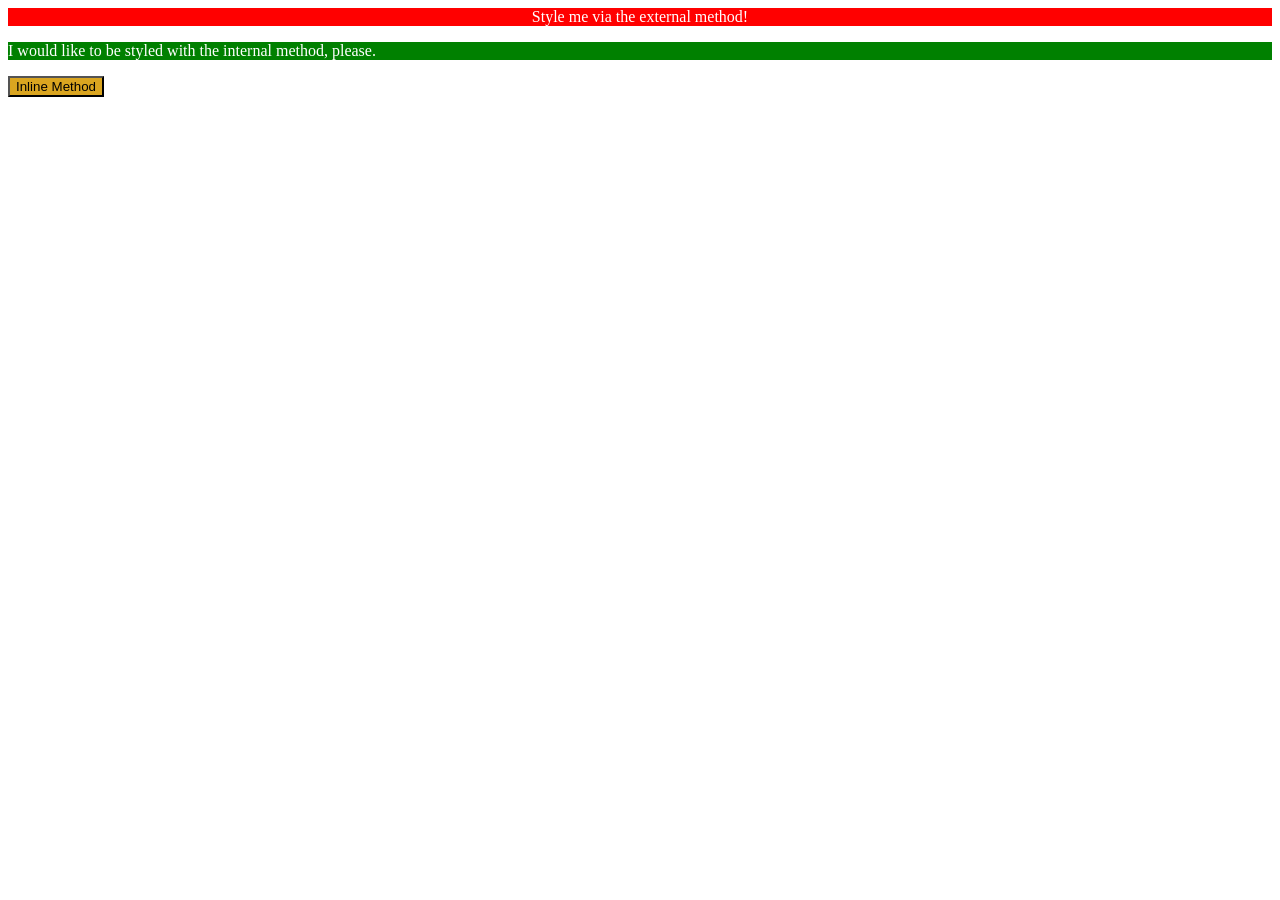
<file: foundations/intro-to-css/01-css-methods/index.html>
<!DOCTYPE html>
<html lang="en">
  <head>
    <meta charset="UTF-8">
    <meta http-equiv="X-UA-Compatible" content="IE=edge">
    <meta name="viewport" content="width=device-width, initial-scale=1.0">
    <link rel="stylesheet" href="style.css">
    <title>Methods for Adding CSS</title>
    <style>
      p{
        background-color: green;
        color:white;
      }
    </style>
  </head>
  <body>
    <div>Style me via the external method!</div>
    <p>I would like to be styled with the internal method, please.</p>
    <button style="background-color: goldenrod;">Inline Method</button>
  </body>
</html>
</file>
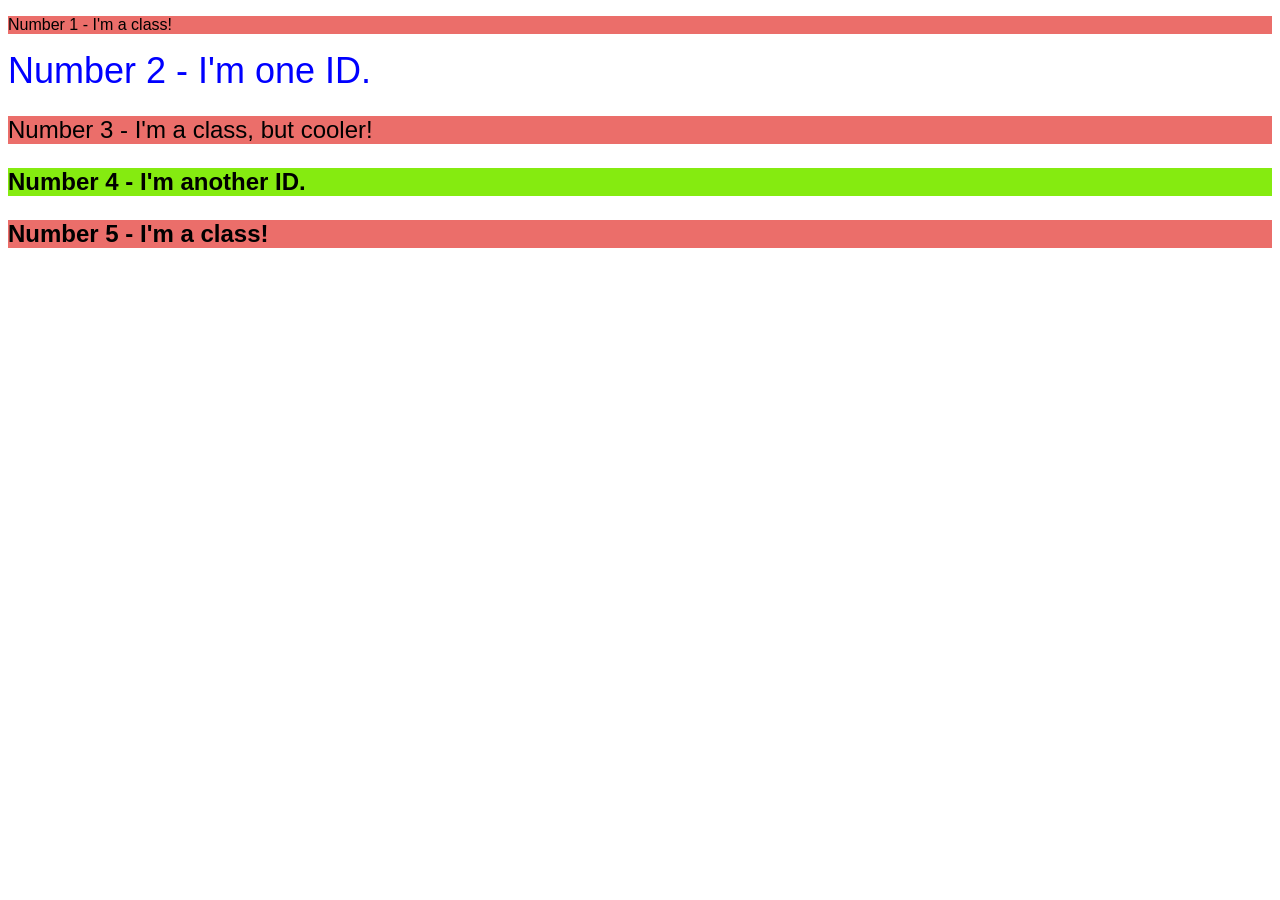
<file: foundations/intro-to-css/02-class-id-selectors/index.html>
<!DOCTYPE html>
<html lang="en">
  <head>
    <meta charset="UTF-8">
    <meta http-equiv="X-UA-Compatible" content="IE=edge">
    <meta name="viewport" content="width=device-width, initial-scale=1.0">
    <title>Class and ID Selectors</title>
    <link rel="stylesheet" href="style.css">
  </head>
  <body>
    <p class="red">Number 1 - I'm a class!</p>
    <div id="second-element">Number 2 - I'm one ID.</div>
    <p class="red big-font">Number 3 - I'm a class, but cooler!</p>
    <div class="big-font green">Number 4 - I'm another ID.</div>
    <p class="red big-font text">Number 5 - I'm a class!</p>
  </body>
</html>
</file>
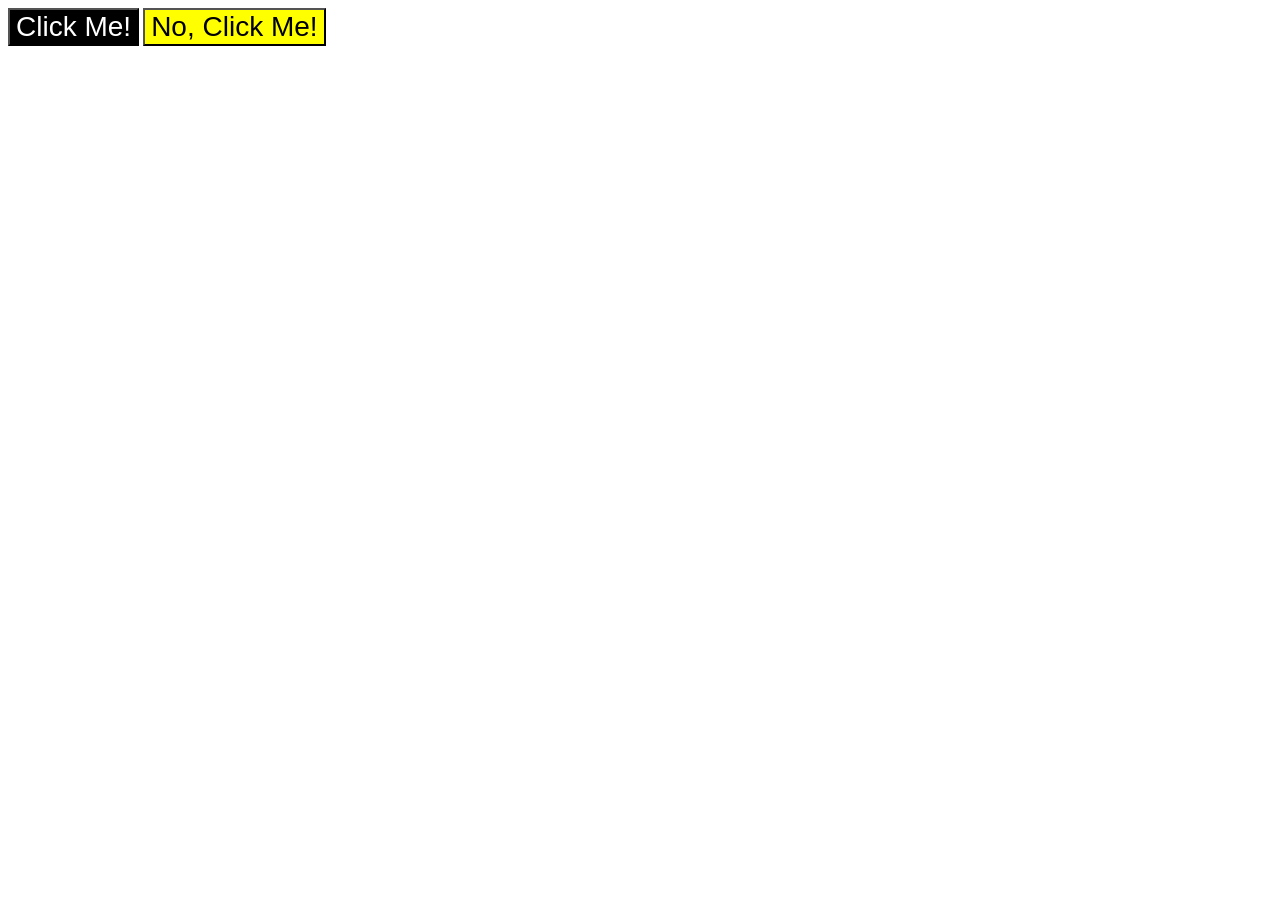
<file: foundations/intro-to-css/03-grouping-selectors/index.html>
<!DOCTYPE html>
<html lang="en">
  <head>
    <meta charset="UTF-8">
    <meta http-equiv="X-UA-Compatible" content="IE=edge">
    <meta name="viewport" content="width=device-width, initial-scale=1.0">
    <title>Grouping Selectors</title>
    <link rel="stylesheet" href="style.css">
  </head>
  <body>
    <button class="click-button shared">Click Me!</button>
    <button class="no-click-button shared">No, Click Me!</button>
  </body>
</html>
</file>
<file: foundations/intro-to-css/01-css-methods/style.css>
div{
    background-color: red;
    color: white;
    text-align: center;
}
</file>
<file: foundations/intro-to-css/02-class-id-selectors/style.css>
/* Add CSS Styling */
.red{
    background-color:  rgb(235, 110, 106);
}
.green{
    background-color: rgb(133, 235, 16);
    font-weight: bolder;
}
*{
    
    font-family: Verdana,sans-serif;
}
div{

}

#second-element{
    font-size: 36px;
    color:blue;
}
.big-font{
    font-size: 24px;
}
.text{
    font-weight: bold;
}
</file>
<file: foundations/intro-to-css/03-grouping-selectors/style.css>
/* Add CSS Styling */
.click-button{background-color: black;color:white}
.no-click-button{background-color: yellow;}
.click-button,.no-click-button{
    font-size:28px;
    font-family: Helvetica,'Times New Roman',serif;
}
</file>
